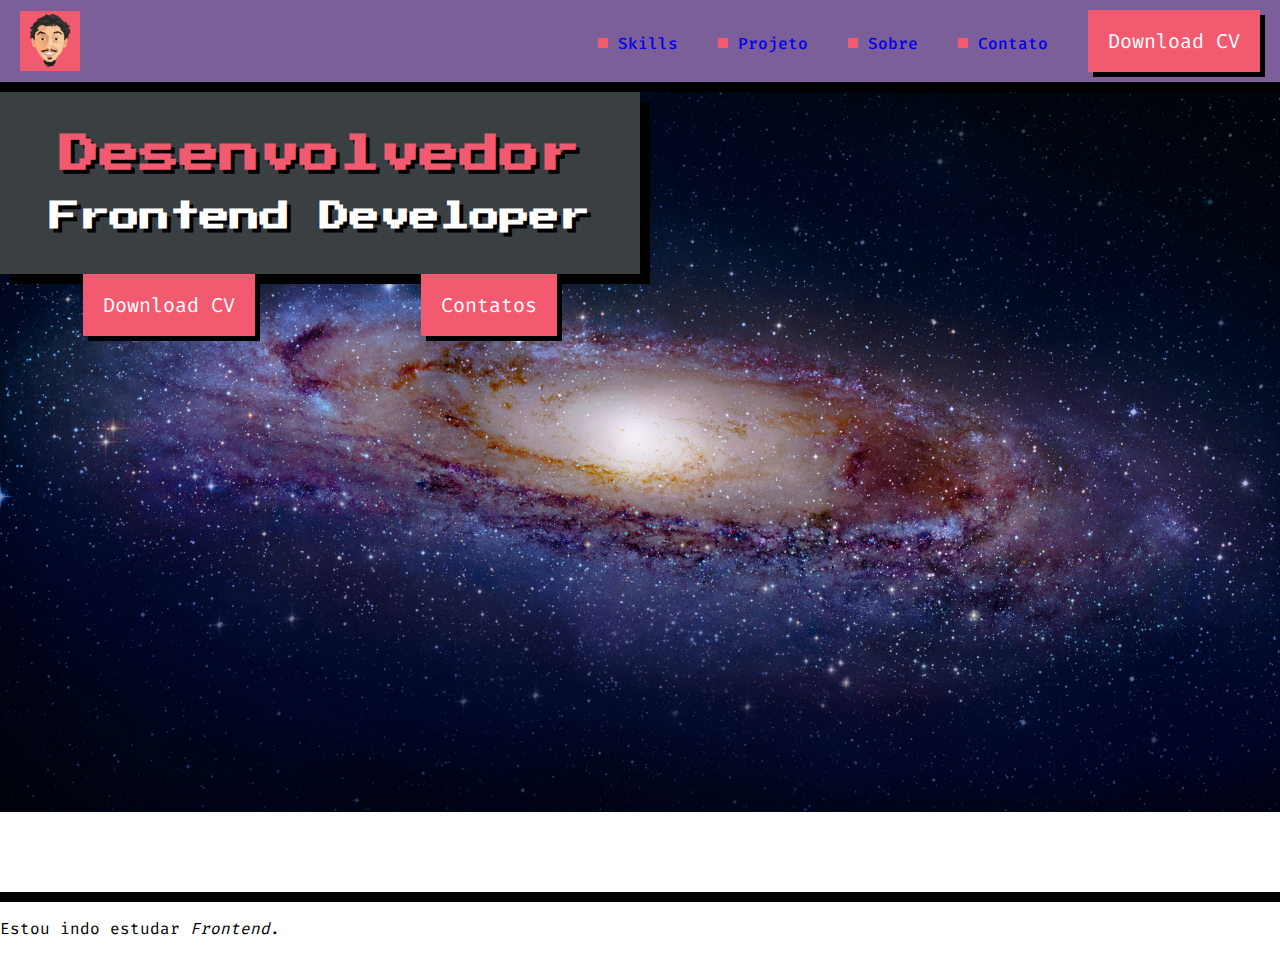
<file: index.html>
﻿<!DOCTYPE html>
<html lang="pt-BR">
	<head>
		<meta http-equiv='X-UA-Compatible' content='IE=edge'>
		<meta name="viewport" content="width=device-width, initial-scale=1">
		<meta charset="UTF-8"/>
		<title>Automação</title>

		<!-- Faz o link com a fonte da página através do Google -->
		<link rel="preconnect" href="https://fonts.googleapis.com">
		<link rel="preconnect" href="https://fonts.gstatic.com" crossorigin>
		<link href="https://fonts.googleapis.com/css2?family=Fira+Code:wght@300;500&family=Press+Start+2P&display=swap" rel="stylesheet">

		<link rel="stylesheet" href="css/reset.css">       <!-- Sempre primeiro -->
		<link rel="stylesheet" href="css/components/header.css">
		<link rel="stylesheet" href="css/components/banner.css">
		<link rel="stylesheet" href="css/components/button.css">
		<link rel="stylesheet" href="css/components/title.css">
		<link rel="stylesheet" href="css/components/subtitle.css">
		<link rel="stylesheet" href="css/components/box.css">
		<link rel="stylesheet" href="css/components/action.css">

		<script src="js/index.js" defer></script>

	</head>
	<body>
		<header class="header">
			<img src="assets/img/logo.png" alt="Avatar do Marco Bruno">
			<nav>
				<a class="action" href="#" lang="en">Skills</a>
				<a class="action" href="#">Projeto</a>
				<a class="action" href="#">Sobre</a>
				<a class="action" href="#">Contato</a>
				<a class="button" href="#" lang="en">Download CV</a>
			</nav>
		</header>

		<section class="banner">
			<div class="wrapper">
				<div class="box">
					<h1 class="title">Desenvolvedor</h1>
					<h2 class="subtitle">Frontend Developer</h2>
				</div>

				<div class="navigation">
					<a class="button" href="#" lang="en">Download CV</a>
					<a class="button" href="#">Contatos</a>
				</div>
			</div>
		</section>

		<p>Estou indo estudar <em lang="en">Frontend</em>.</p>


	</body>
</html>
</file>
<file: css/components/header.css>
﻿.header {
	display: flex;
	justify-content: space-between;    /* Alinhamento horizontal */
	align-items: center;               /* Alinhamento vertical */
	background-color: #7C5E99;
	text-align: right;
	border-bottom: 10px solid #000000;
	padding: 10px 20px;
}
</file>
<file: css/components/banner.css>
﻿.banner {
	background-image: url(../../assets/img/photo.jpg);
	background-repeat: no-repeat;
	background-size: 100%;
	height: 800px;
	border-bottom: 10px solid #000000;      /* dimensão tipo cor */
}

.banner .wrapper {
	display: flex;
	flex-direction: column;
	width: 640px;
}

.banner .navigation {
	display: flex;
	flex-direction: row;        /* eixo y */
	justify-content: space-around;    /* eixo x */
}
</file>
<file: css/components/button.css>
﻿.button {
	display: inline-block;
	background-color: #F25A70;
	padding: 18px 20px;
	box-shadow: 5px 5px 0 #000000;
	margin-right: 0;
	transition: transform 100ms linear, opacity 200ms ease-in-out;
	font-size: 20px;
	color: #FFFFFF;
	text-decoration: none;
}

.button:hover {
	transform: scale(1.08);
	opacity: 0.5;
}
</file>
<file: css/components/title.css>
﻿.title {
	font-family: "Press Start 2P", sans-serif;
	font-size: 40px;
	color: #F25A70;
	text-shadow: 4px 4px 0 #000000;    /* eixo-x eixo-y desfoque cor */
}
</file>
<file: css/components/subtitle.css>
﻿.subtitle {
	font-family: "Press Start 2P", sans-serif;
	font-size: 30px;
	color: #FFFFFF;
	text-shadow: 4px 4px 0 #000000;    /* eixo-x eixo-y desfoque cor */
}
</file>
<file: css/components/box.css>
﻿.box {
	display: inline-block;
	background-color: #3A4042;
	box-shadow: 10px 10px 0 #000000;   /* eixo-x eixo-y desfoque cor */
	text-align: center;
	padding: 42px 44px;               /* cima baixo esquerda direita */
}

.box .title {
	margin-bottom: 28px;
}
</file>
<file: css/components/action.css>
﻿.action{
	display: inline-flex;
	align-items: center;
	font-weight: 500;
	text-decoration: none;
	margin-right: 30px;
}

.action::before {
	content: "";
	display: inline-block;
	background-color: #F25A70;
	width: 10px;
	height: 10px;
	margin-right: 10px;
}
</file>
